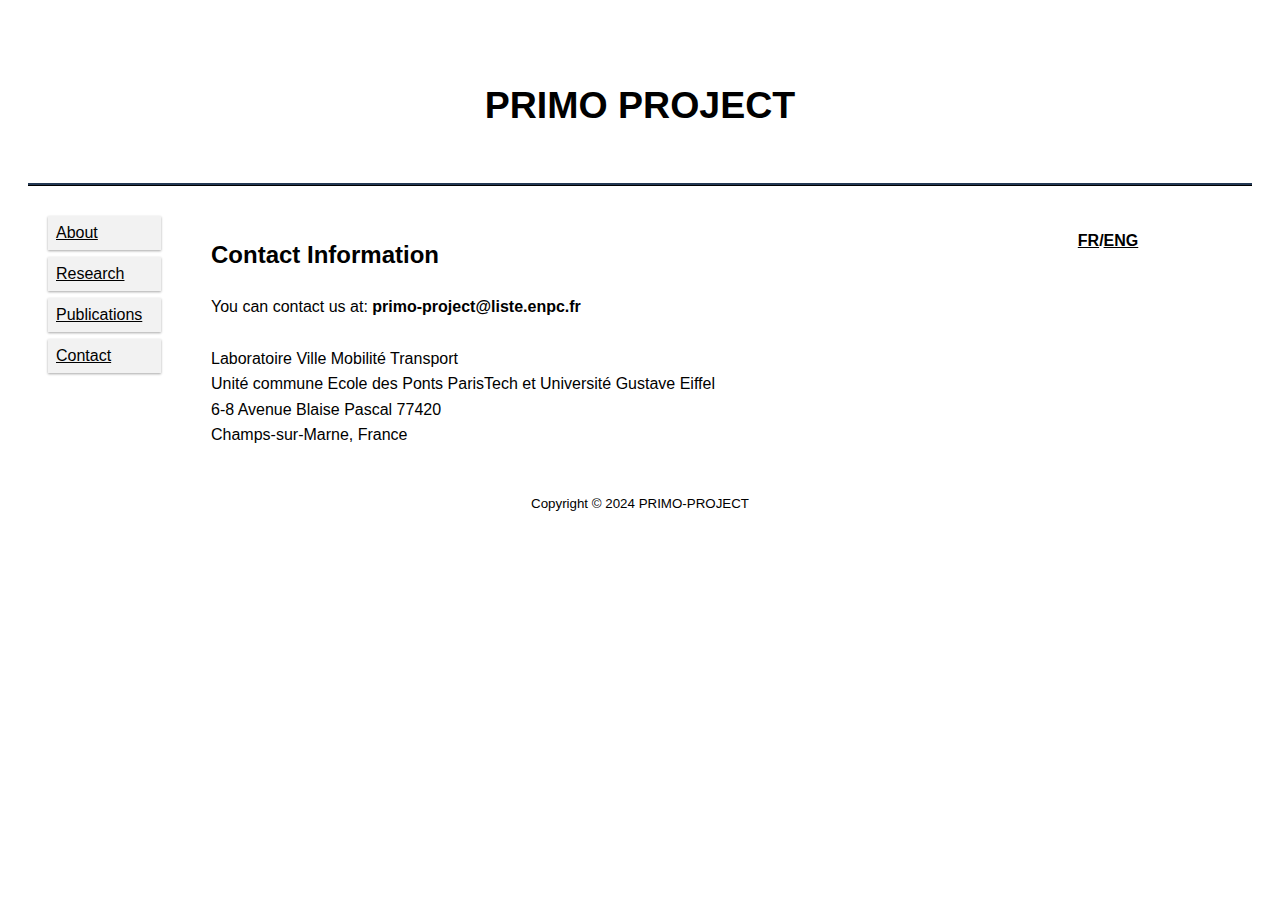
<file: contact.html>
<!DOCTYPE html>
<html>
<head>
<meta charset="utf-8" />
<title>PRIMO-PROJECT</title>
<link rel="stylesheet" href="style.css" />
<meta name="viewport" content="width=device-width, initial-scale=1">
</head>
<body>
 
 
 <div class="header">
  <h2>PRIMO PROJECT</h2>
</div>

<div class="row">

<div class="leftcolumn">
	<div class="card">
		<div class="menu">
			<ul>
				<li><a href="index_eng.html">About</a></li>
				<li><a href="research.html">Research</a></li>
				<li><a href="publications.html">Publications</a></li>
				<li><a href="contact.html">Contact</a></li>
			</ul>
		</div>
    </div>
</div>

 <div class="middlecolumn">
    <div class="card">
		<h2 class="introduction">Contact Information</h2>
						You can contact us at: <b>primo-project@liste.enpc.fr</b> <br/></br>	
												
						Laboratoire Ville Mobilit&eacute; Transport<br/>
						Unit&eacute; commune Ecole des Ponts ParisTech et Universit&eacute; Gustave Eiffel<br/>
						6-8 Avenue Blaise Pascal 77420<br/>
						Champs-sur-Marne, France<br/>	
    </div>
 </div>  
   
<div class="rightcolumn">
    <div class="card">
      <p>
		<b><a href="contact_fr.html">FR</a>/<a href="contact.html">ENG</a></b>  
	  </p>
    </div>
</div>

</div>

<div class="footer">
  <p><small>Copyright &copy; 2024 PRIMO-PROJECT </small></p>
</div> 

</body>
</html>
</file>
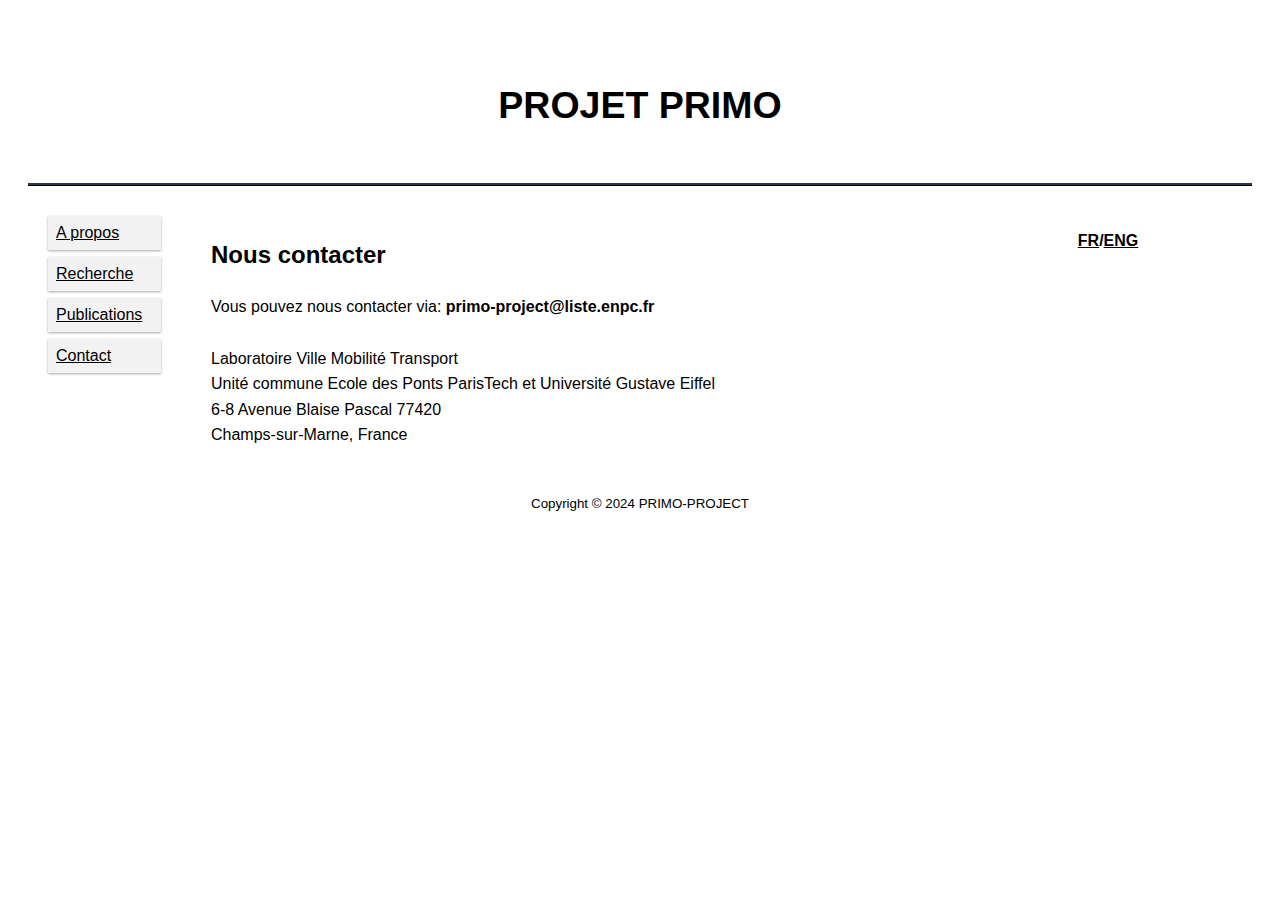
<file: contact_fr.html>
<!DOCTYPE html>
<html>
<head>
<meta charset="utf-8" />
<title>PRIMO-PROJECT</title>
<link rel="stylesheet" href="style.css" />
<meta name="viewport" content="width=device-width, initial-scale=1">
</head>
<body>
 
 
 <div class="header">
  <h2>PROJET PRIMO</h2>
</div>

<div class="row">

<div class="leftcolumn">
	<div class="card">
		<div class="menu">
			<ul>
				<li><a href="index_fr.html">A propos</a></li>
				<li><a href="recherche.html">Recherche</a></li>
				<li><a href="publications_fr.html">Publications</a></li>
				<li><a href="contact_fr.html">Contact</a></li>
			</ul>
		</div>
    </div>
</div>

 <div class="middlecolumn">
    <div class="card">
		<h2 class="introduction">Nous contacter</h2>
						Vous pouvez nous contacter via: <b>primo-project@liste.enpc.fr</b> <br/></br>	
												
						Laboratoire Ville Mobilit&eacute; Transport<br/>
						Unit&eacute; commune Ecole des Ponts ParisTech et Universit&eacute; Gustave Eiffel<br/>
						6-8 Avenue Blaise Pascal 77420<br/>
						Champs-sur-Marne, France<br/>

    </div>
 </div>  
   
<div class="rightcolumn">
    <div class="card">
      <p>
		<b><a href="contact_fr.html">FR</a>/<a href="contact.html">ENG</a></b> 
	  </p>
    </div>
</div>

</div>

<div class="footer">
  <p><small>Copyright &copy; 2024 PRIMO-PROJECT </small></p>
</div> 

</body>
</html>
</file>
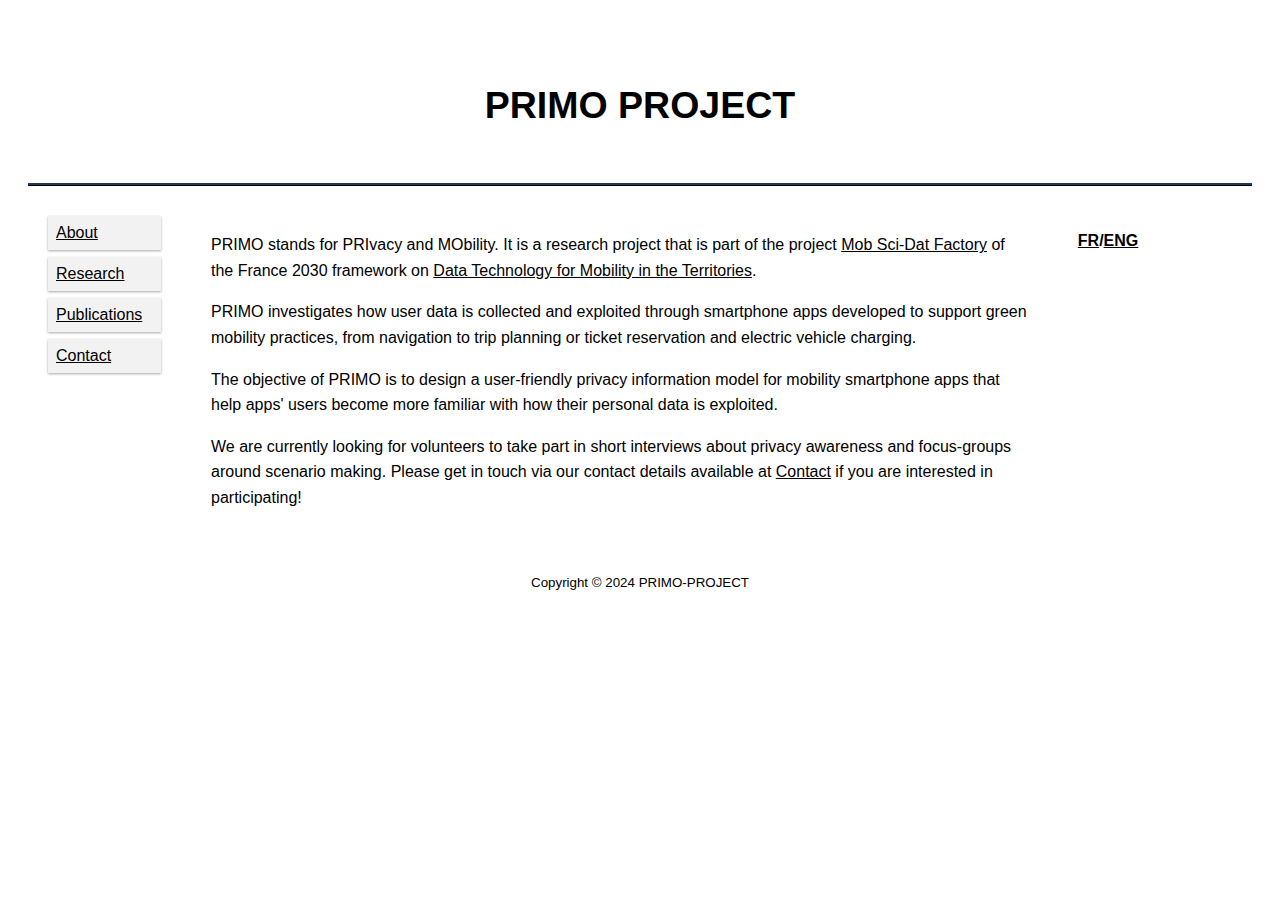
<file: index_eng.html>
<!DOCTYPE html>
<html>
<head>
<meta charset="utf-8" />
<title>PRIMO-PROJECT</title>
<link rel="stylesheet" href="style.css" />
<meta name="viewport" content="width=device-width, initial-scale=1">
</head>
<body>
 
 
 <div class="header">
  <h2>PRIMO PROJECT</h2>
</div>

<div class="row">

<div class="leftcolumn">
	<div class="card">
		<div class="menu">
			<ul>
				<li><a href="index_eng.html">About</a></li>
				<li><a href="research.html">Research</a></li>
				<li><a href="publications.html">Publications</a></li>
				<li><a href="contact.html">Contact</a></li>
			</ul>
		</div>
    </div>
</div>

 <div class="middlecolumn">
    <div class="card">
		<p>PRIMO stands for PRIvacy and MObility. It is a research project that is part of the project <a href="https://pepr-mobidec.fr/mob-sci-dat-factory-pc3">
		Mob Sci-Dat Factory</a> of the France 2030 framework on <a href="https://pepr-mobidec.fr/">Data Technology for Mobility in the 
            Territories</a>. 
        </p>

        <p>PRIMO investigates how user data is collected and exploited through smartphone apps developed to support 
            green mobility practices, from navigation to trip planning or ticket reservation and electric vehicle charging.
        </p>
		
		<p>The objective of PRIMO is to design a user-friendly privacy information model for mobility smartphone apps that 
        help apps' users become more familiar with how their personal data is exploited.
        </p>

        <p>We are currently looking for volunteers to take part in short interviews about privacy awareness and focus-groups 
        around scenario making. Please get in touch via our contact details available at <a href="contact.html">Contact</a> 
	if you are interested in participating!  </p>

	<!--
	<p style="color:  #900C3F";>
	<b>
	PRIMO will be at the Fete de la Science 2024! For more information please visit 
	<a href="https://www.fetedelascience.fr/donnees-personnelles-en-ligne-comment-mieux-etre-informe">PRIMO Fete de la Science 2024</a>
	</b>
	</p>
	-->
	    
    </div>
 </div>  
   
<div class="rightcolumn">
    <div class="card">
      <p>
		<b><a href="index_fr.html">FR</a>/<a href="index_eng.html">ENG</a></b>
	  </p>
    </div>
</div>

</div>

<div class="footer">
  <p><small>Copyright &copy; 2024 PRIMO-PROJECT </small></p>
</div> 

</body>
</html>
</file>
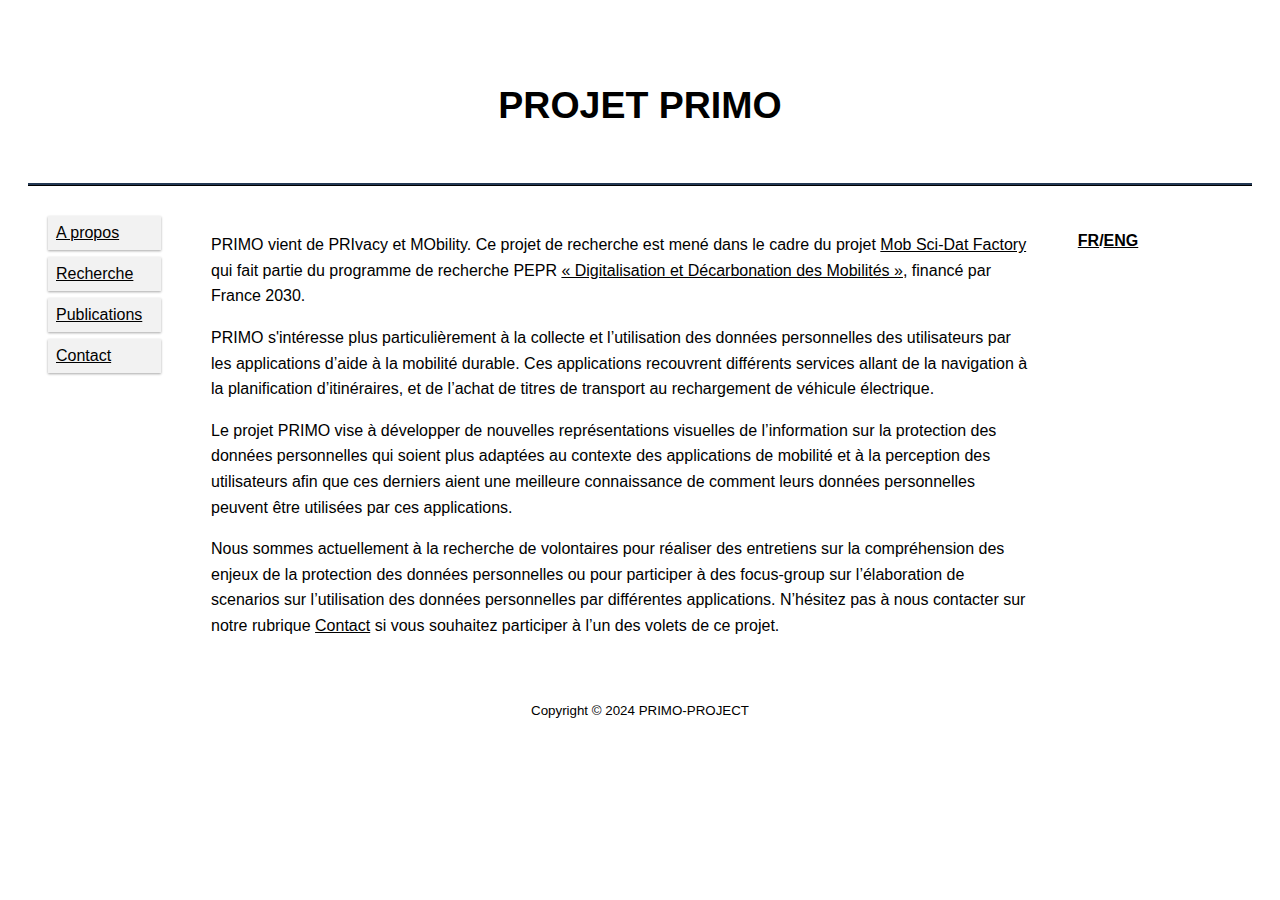
<file: index_fr.html>
<!DOCTYPE html>
<html>
<head>
<meta charset="utf-8" />
<title>PRIMO-PROJECT</title>
<link rel="stylesheet" href="style.css" />
<meta name="viewport" content="width=device-width, initial-scale=1">
</head>
<body>
 
 
 <div class="header">
  <h2>PROJET PRIMO</h2>
</div>

<div class="row">

<div class="leftcolumn">
	<div class="card">
		<div class="menu">
			<ul>
				<li><a href="index_fr.html">A propos</a></li>
				<li><a href="recherche.html">Recherche</a></li>
				<li><a href="publications_fr.html">Publications</a></li>
				<li><a href="contact_fr.html">Contact</a></li>
			</ul>
		</div>
    </div>
</div>

 <div class="middlecolumn">
    <div class="card">
		<p>PRIMO vient de PRIvacy et MObility. Ce projet de recherche est mené dans le cadre du projet <a href="https://pepr-mobidec.fr/mob-sci-dat-factory-pc3">
		Mob Sci-Dat Factory</a> qui fait partie du programme de recherche PEPR <a href="https://pepr-mobidec.fr/">« Digitalisation et Décarbonation des Mobilités »</a>, 
			financé par France 2030.
        </p>

	         <p>PRIMO s'intéresse plus particulièrement à la collecte et l’utilisation des données personnelles des utilisateurs par les applications d’aide à la mobilité durable. 
	            Ces applications recouvrent différents services allant de la navigation à la planification d’itinéraires, et de l’achat de titres de transport au rechargement de véhicule électrique.
			 
	 </p>

	          <p>Le projet PRIMO vise à développer de nouvelles représentations visuelles de l’information sur la protection des données personnelles qui soient plus adaptées au contexte des applications de mobilité
		    et à la perception des utilisateurs afin que ces derniers aient une meilleure connaissance de comment leurs données personnelles peuvent être utilisées par ces applications.
		    
           </p>

	        <p>Nous sommes actuellement à la recherche de volontaires pour réaliser des entretiens sur la compréhension des enjeux de la protection des données personnelles ou pour participer à des focus-group sur l’élaboration de scenarios 
			sur l’utilisation des données personnelles par différentes applications. N’hésitez pas à nous contacter sur notre rubrique <a href="contact_fr.html">Contact</a> si vous souhaitez participer à l’un des volets de ce projet.
			
	</p>

	<!--    
	<p style="color:  #900C3F";>
	<b>
	PRIMO sera à la Fête de la Science 2024! Pour plus d'information, visitez:  
	<a href="https://www.fetedelascience.fr/donnees-personnelles-en-ligne-comment-mieux-etre-informe">PRIMO Fete de la Science 2024</a>
	</b>
	</p>
	-->

    </div>
 </div>  
   
<div class="rightcolumn">
    <div class="card">
      <p>
		<b><a href="index_fr.html">FR</a>/<a href="index_eng.html">ENG</a></b> 
	  </p>
    </div>
</div>

</div>

<div class="footer">
  <p><small>Copyright &copy; 2024 PRIMO-PROJECT </small></p>
</div> 

</body>
</html>
</file>
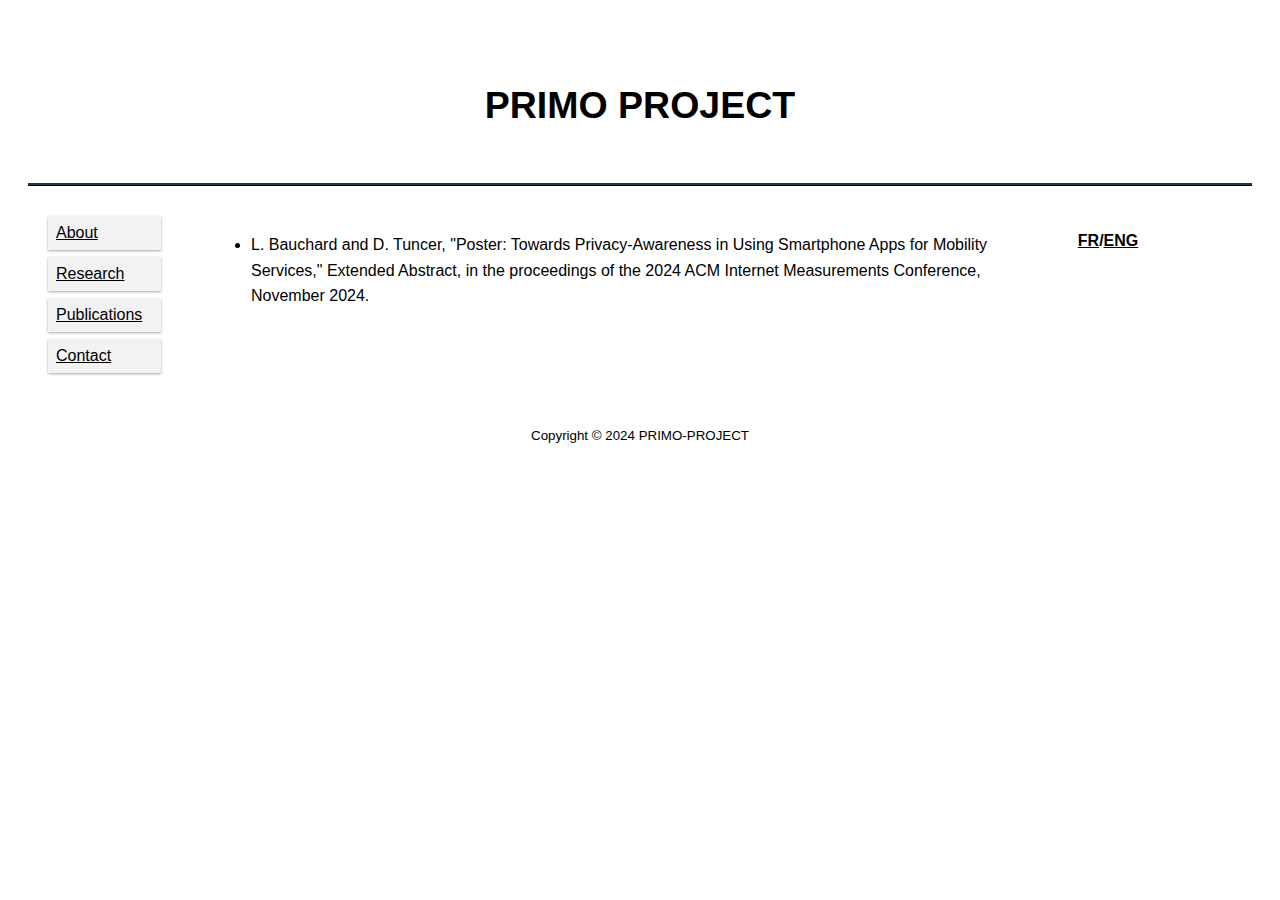
<file: publications.html>
<!DOCTYPE html>
<html>
<head>
<meta charset="utf-8" />
<title>PRIMO-PROJECT</title>
<link rel="stylesheet" href="style.css" />
<meta name="viewport" content="width=device-width, initial-scale=1">
</head>
<body>
 
 
 <div class="header">
  <h2>PRIMO PROJECT</h2>
</div>

<div class="row">

<div class="leftcolumn">
	<div class="card">
		<div class="menu">
			<ul>
				<li><a href="index_eng.html">About</a></li>
				<li><a href="research.html">Research</a></li>
				<li><a href="publications.html">Publications</a></li>
				<li><a href="contact.html">Contact</a></li>
			</ul>
		</div>
    </div>
</div>

 <div class="middlecolumn">
    <div class="card">
		<ul>
		<li>
		L. Bauchard and D. Tuncer, "Poster: Towards Privacy-Awareness in Using Smartphone Apps for Mobility Services," Extended Abstract,
		in the proceedings of the 2024 ACM Internet Measurements Conference, November 2024.  
		</li>
			
		</ul>

    </div>
 </div>  
   
<div class="rightcolumn">
    <div class="card">
      <p>
		<b><a href="publications_fr.html">FR</a>/<a href="publications.html">ENG</a></b>  
	  </p>
    </div>
</div>

</div>

<div class="footer">
  <p><small>Copyright &copy; 2024 PRIMO-PROJECT </small></p>
</div> 

</body>
</html>
</file>
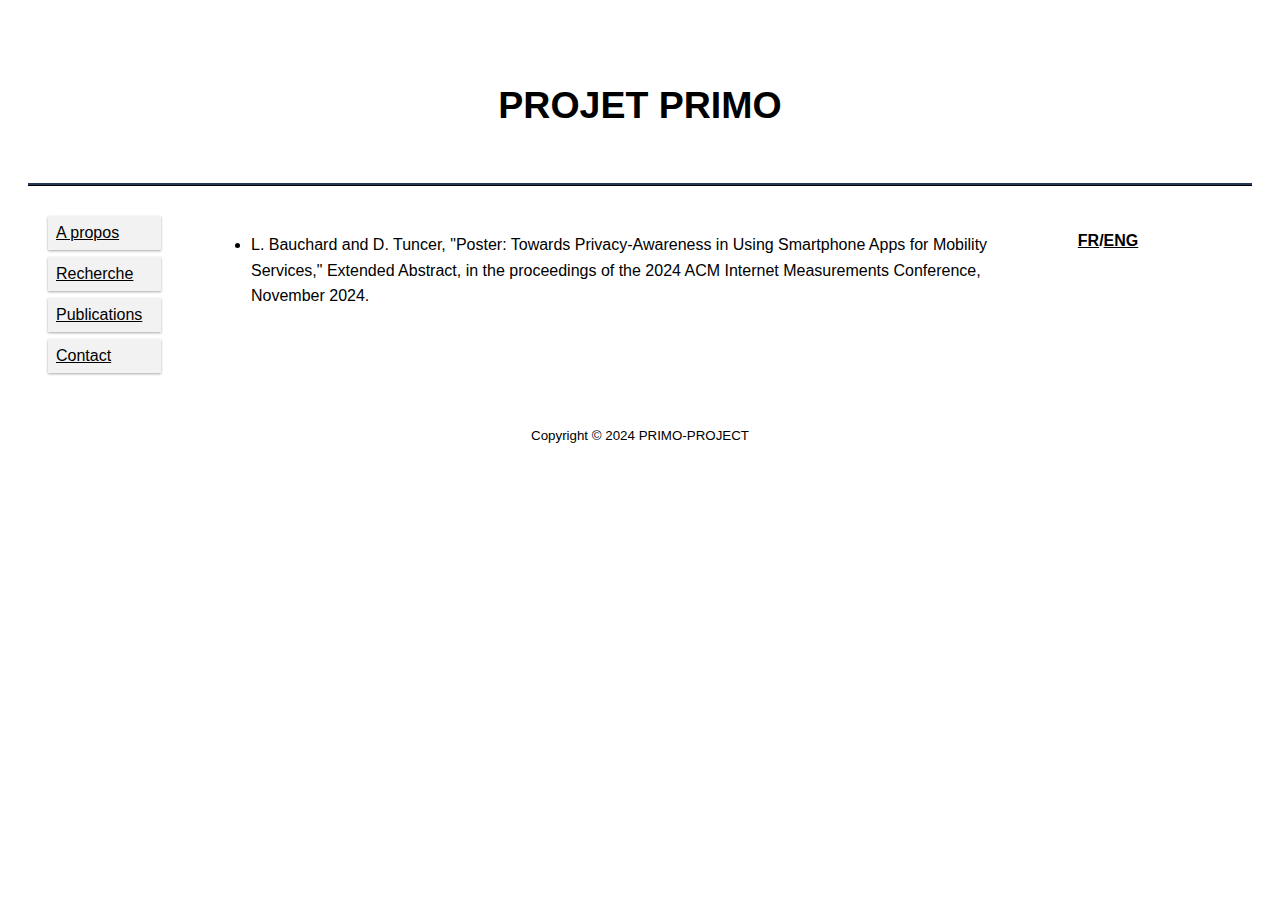
<file: publications_fr.html>
<!DOCTYPE html>
<html>
<head>
<meta charset="utf-8" />
<title>PRIMO-PROJECT</title>
<link rel="stylesheet" href="style.css" />
<meta name="viewport" content="width=device-width, initial-scale=1">
</head>
<body>
 
 
 <div class="header">
  <h2>PROJET PRIMO</h2>
</div>

<div class="row">

<div class="leftcolumn">
	<div class="card">
		<div class="menu">
			<ul>
				<li><a href="index_fr.html">A propos</a></li>
				<li><a href="recherche.html">Recherche</a></li>
				<li><a href="publications_fr.html">Publications</a></li>
				<li><a href="contact_fr.html">Contact</a></li>
			</ul>
		</div>
    </div>
</div>

 <div class="middlecolumn">
    <div class="card">
		<ul>
		<li>
		L. Bauchard and D. Tuncer, "Poster: Towards Privacy-Awareness in Using Smartphone Apps for Mobility Services," Extended Abstract,
		in the proceedings of the 2024 ACM Internet Measurements Conference, November 2024.  
		</li>
			
		</ul>

    </div>
 </div>  
   
<div class="rightcolumn">
    <div class="card">
      <p>
		<b><a href="publications_fr.html">FR</a>/<a href="publications.html">ENG</a></b> 
	  </p>
    </div>
</div>

</div>

<div class="footer">
  <p><small>Copyright &copy; 2024 PRIMO-PROJECT </small></p>
</div> 

</body>
</html>
</file>
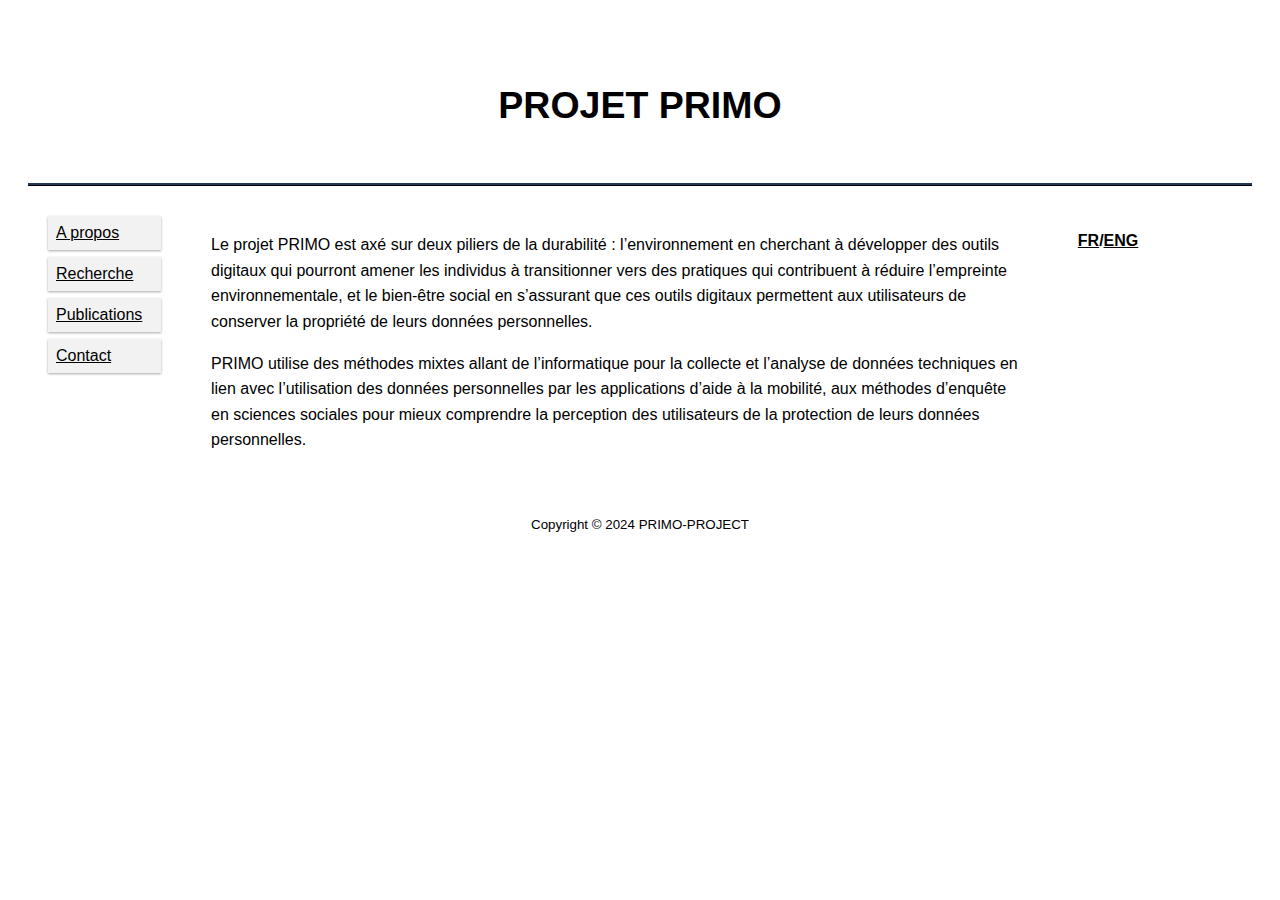
<file: recherche.html>
<!DOCTYPE html>
<html>
<head>
<meta charset="utf-8" />
<title>PRIMO-PROJECT</title>
<link rel="stylesheet" href="style.css" />
<meta name="viewport" content="width=device-width, initial-scale=1">
</head>
<body>
 
 
 <div class="header">
  <h2>PROJET PRIMO</h2>
</div>

<div class="row">

<div class="leftcolumn">
	<div class="card">
		<div class="menu">
			<ul>
				<li><a href="index_fr.html">A propos</a></li>
				<li><a href="recherche.html">Recherche</a></li>
				<li><a href="publications_fr.html">Publications</a></li>
				<li><a href="contact_fr.html">Contact</a></li>
			</ul>
		</div>
    </div>
</div>

 <div class="middlecolumn">
    <div class="card">
		<p>Le projet PRIMO est axé sur deux piliers de la durabilité : l’environnement en cherchant à développer des outils digitaux 
		qui pourront amener les individus à transitionner vers des pratiques qui contribuent à réduire l’empreinte environnementale, 
	        et le bien-être social en s’assurant que ces outils digitaux permettent aux utilisateurs de conserver la propriété de leurs données personnelles.
        </p>


	        <p>PRIMO utilise des méthodes mixtes allant de l’informatique pour la collecte et l’analyse de données techniques en lien avec l’utilisation des données personnelles par les applications d’aide à la mobilité,
		aux méthodes d’enquête en sciences sociales pour mieux comprendre la perception des utilisateurs de la protection de leurs données personnelles.
		
	</p>

    </div>
 </div>  
   
<div class="rightcolumn">
    <div class="card">
      <p>
		<b><a href="recherche.html">FR</a>/<a href="research.html">ENG</a></b> 
	  </p>
    </div>
</div>

</div>

<div class="footer">
  <p><small>Copyright &copy; 2024 PRIMO-PROJECT </small></p>
</div> 

</body>
</html>
</file>
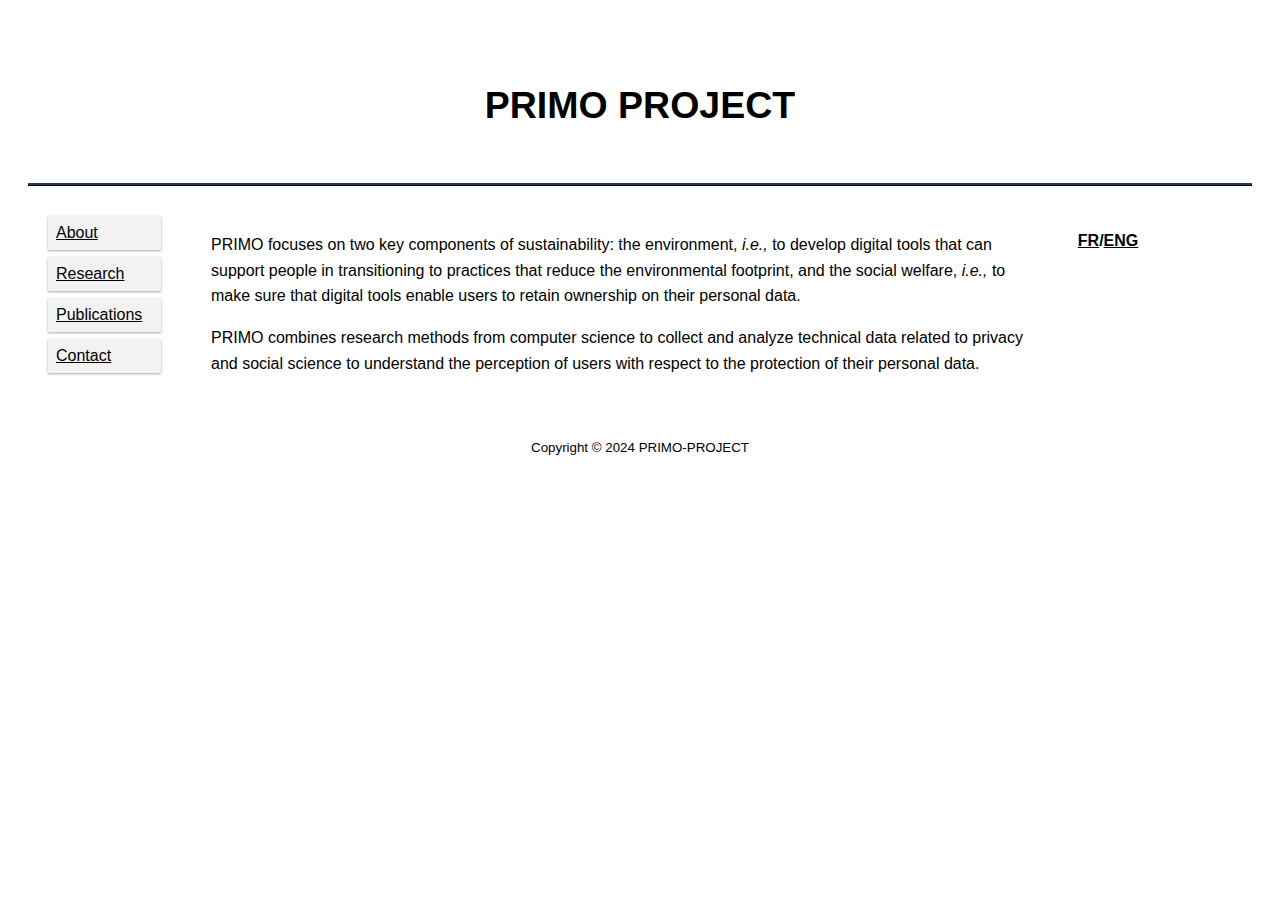
<file: research.html>
<!DOCTYPE html>
<html>
<head>
<meta charset="utf-8" />
<title>PRIMO-PROJECT</title>
<link rel="stylesheet" href="style.css" />
<meta name="viewport" content="width=device-width, initial-scale=1">
</head>
<body>
 
 
 <div class="header">
  <h2>PRIMO PROJECT</h2>
</div>

<div class="row">

<div class="leftcolumn">
	<div class="card">
		<div class="menu">
			<ul>
				<li><a href="index_eng.html">About</a></li>
				<li><a href="research.html">Research</a></li>
				<li><a href="publications.html">Publications</a></li>
				<li><a href="contact.html">Contact</a></li>
			</ul>
		</div>
    </div>
</div>

 <div class="middlecolumn">
    <div class="card">
		<p>PRIMO focuses on two key components of sustainability: the environment, <i>i.e.,</i> to develop digital tools that 
        can support people in transitioning to practices that reduce the environmental footprint, and the social welfare, 
        <i>i.e.,</i> to make sure that digital tools enable users to retain ownership on their personal data.
        </p>

        <p>PRIMO combines research methods from computer science to collect and analyze technical data related to privacy 
        and social science to understand the perception of users with respect to the protection of their personal data. 
        </p>
    </div>
 </div>  
   
<div class="rightcolumn">
    <div class="card">
      <p>
		<b><a href="recherche.html">FR</a>/<a href="research.html">ENG</a></b>
	  </p>
    </div>
</div>

</div>

<div class="footer">
  <p><small>Copyright &copy; 2024 PRIMO-PROJECT </small></p>
</div> 

</body>
</html>
</file>
<file: style.css>
body {
  font-family: Helvetica, Arial, sans-serif;
  padding: 20px;
}

.header {
  padding: 25px;
  font-size: 25px;
  text-align: center;
  border-bottom: 3px ridge #233853;
}

header h1
{
    font-family: Helvetica, Arial, sans-serif;
    font-size: 2.5em; 
    font-weight: normal;
    margin: 0 0 0 10px;
	color: #233853;
}

.leftcolumn {
  float: left;
  width: 12.5%;
}

.middlecolumn {
  float: left;
  width: 70%;
  padding-left: 10px;
  line-height: 1.6;
}

.rightcolumn {
  float: left;
  width: 15%;
  padding-left: 10px;
}

.card {
  padding: 20px;
  margin-top: 10px;
  margin-bottom: -50px;
}

.publications ul,li{
  margin-bottom: 10px;
}

.community ul,li{
  margin-bottom: 10px;
}

.row:after {
  content: "";
  display: table;
  clear: both;
}

.menu ul {
  list-style-type: none;
  margin: 0;
  padding: 0;
}

.menu li {
  padding: 8px;
  margin-bottom: 7px;
  background-color: #f2f2f2;
  color: #ffffff;
  box-shadow: 0 1px 3px rgba(0,0,0,0.12), 0 1px 2px rgba(0,0,0,0.24);
  text-decoration: none;
}

a:link {color: #000000;}
a:visited {color: #000000;}
a:hover {color: #000000;}
a:focus {color: #000000;}
a:active {color: #000000;}

.menu li:hover {
  background-color: #a0c6c6; 
}

.footer {
  padding: 10px;
  text-align: center;
  margin-top: 50px;
}

.research .table, .th, .td {
  border: 1px solid white;
  border-collapse: collapse;
  background-color: #96D4D4;
}

.research th:nth-child(even) {
  background-color: #b6cfc8;
}

.research th:nth-child(odd) {
  background-color: #c9d3d0;
}

.research th:hover {
	background-color: #d8eae5;
}




@media screen and (max-width: 800px) {
  .leftcolumn, .rightcolumn {
    width: 100%;
    padding: 0;
  }
}
</file>
